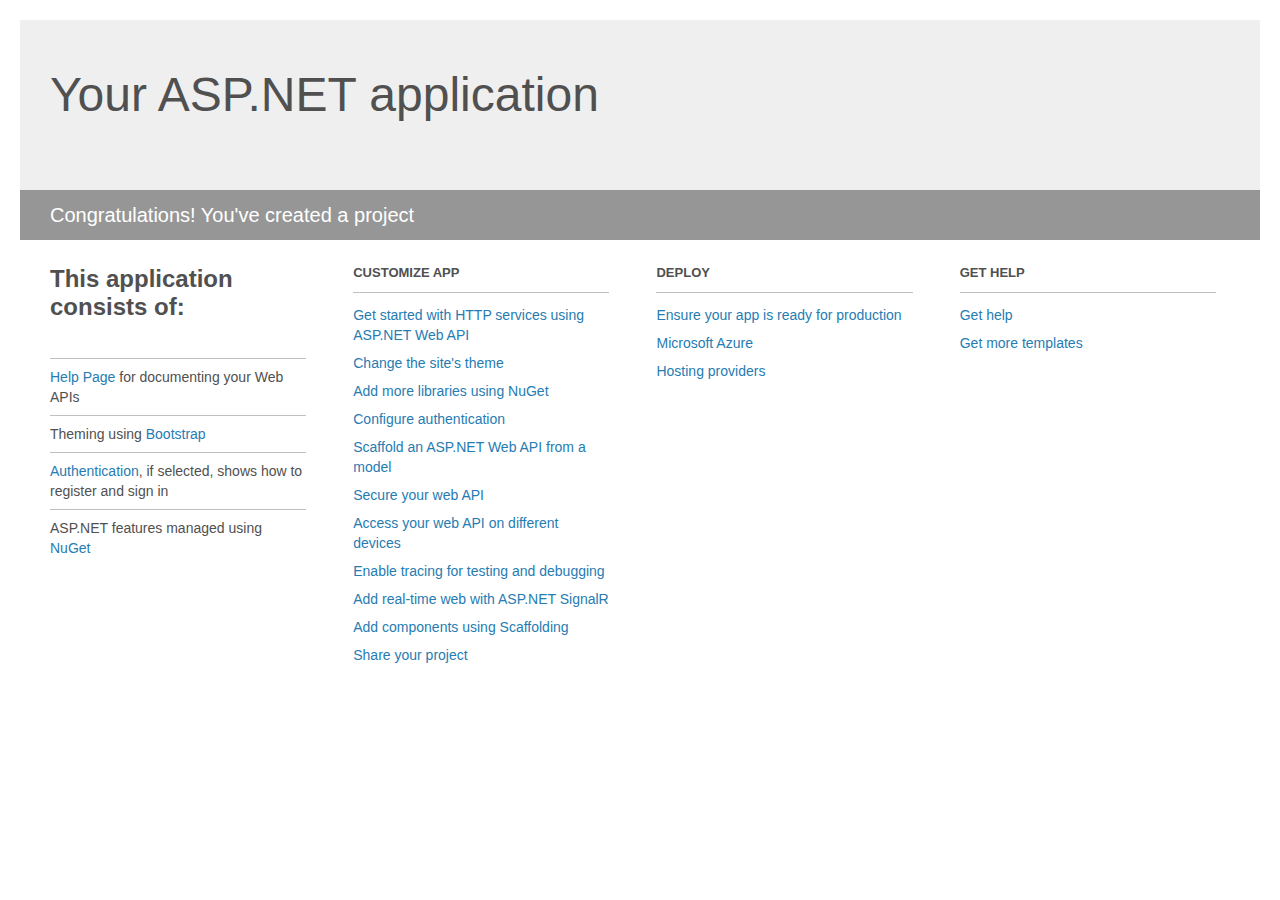
<file: server/Services/Project_Readme.html>
﻿<!DOCTYPE html>
<html lang="en">
<head>
    <meta charset="utf-8" />
    <title>Your ASP.NET application</title>
    <style>
        body {
            background: #fff;
            color: #505050;
            font: 14px 'Segoe UI', tahoma, arial, helvetica, sans-serif;
            margin: 20px;
            padding: 0;
        }

        #header {
            background: #efefef;
            padding: 0;
        }

        h1 {
            font-size: 48px;
            font-weight: normal;
            margin: 0;
            padding: 0 30px;
            line-height: 150px;
        }

        p {
            font-size: 20px;
            color: #fff;
            background: #969696;
            padding: 0 30px;
            line-height: 50px;
        }

        #main {
            padding: 5px 30px;
        }

        .section {
            width: 21.7%;
            float: left;
            margin: 0 0 0 4%;
        }

            .section h2 {
                font-size: 13px;
                text-transform: uppercase;
                margin: 0;
                border-bottom: 1px solid silver;
                padding-bottom: 12px;
                margin-bottom: 8px;
            }

            .section.first {
                margin-left: 0;
            }

                .section.first h2 {
                    font-size: 24px;
                    text-transform: none;
                    margin-bottom: 25px;
                    border: none;
                }

                .section.first li {
                    border-top: 1px solid silver;
                    padding: 8px 0;
                }

            .section.last {
                margin-right: 0;
            }

        ul {
            list-style: none;
            padding: 0;
            margin: 0;
            line-height: 20px;
        }

        li {
            padding: 4px 0;
        }

        a {
            color: #267cb2;
            text-decoration: none;
        }

            a:hover {
                text-decoration: underline;
            }
    </style>
</head>
<body>

    <div id="header">
        <h1>Your ASP.NET application</h1>
        <p>Congratulations! You've created a project</p>
    </div>

    <div id="main">
        <div class="section first">
            <h2>This application consists of:</h2>
            <ul>
                <li><a href="http://go.microsoft.com/fwlink/?LinkID=615543">Help Page</a> for documenting your Web APIs</li>
                <li>Theming using <a href="http://go.microsoft.com/fwlink/?LinkID=615519">Bootstrap</a></li>
                <li><a href="http://go.microsoft.com/fwlink/?LinkID=320957">Authentication</a>, if selected, shows how to register and sign in</li>
                <li>ASP.NET features managed using <a href="http://go.microsoft.com/fwlink/?LinkID=320958">NuGet</a></li>
            </ul>
        </div>

        <div class="section">
            <h2>Customize app</h2>
            <ul>
                <li><a href="http://go.microsoft.com/fwlink/?LinkID=320959">Get started with HTTP services using ASP.NET Web API</a></li>
                <li><a href="http://go.microsoft.com/fwlink/?LinkID=320960">Change the site's theme</a></li>
                <li><a href="http://go.microsoft.com/fwlink/?LinkID=320961">Add more libraries using NuGet</a></li>
                <li><a href="http://go.microsoft.com/fwlink/?LinkID=320962">Configure authentication</a></li>
                <li><a href="http://go.microsoft.com/fwlink/?LinkID=320963">Scaffold an ASP.NET Web API from a model</a></li>
                <li><a href="http://go.microsoft.com/fwlink/?LinkID=615545">Secure your web API</a></li>
                <li><a href="http://go.microsoft.com/fwlink/?LinkID=615544">Access your web API on different devices</a></li>
                <li><a href="http://go.microsoft.com/fwlink/?LinkID=615546">Enable tracing for testing and debugging</a></li>
                <li><a href="http://go.microsoft.com/fwlink/?LinkID=615530">Add real-time web with ASP.NET SignalR</a></li>
                <li><a href="http://go.microsoft.com/fwlink/?LinkID=615531">Add components using Scaffolding</a></li>
                <li><a href="http://go.microsoft.com/fwlink/?LinkID=615533">Share your project</a></li>
            </ul>
        </div>

        <div class="section">
            <h2>Deploy</h2>
            <ul>
                <li><a href="http://go.microsoft.com/fwlink/?LinkID=615534">Ensure your app is ready for production</a></li>
                <li><a href="http://go.microsoft.com/fwlink/?LinkID=615535">Microsoft Azure</a></li>
                <li><a href="http://go.microsoft.com/fwlink/?LinkID=615536">Hosting providers</a></li>
            </ul>
        </div>

        <div class="section last">
            <h2>Get help</h2>
            <ul>
                <li><a href="http://go.microsoft.com/fwlink/?LinkID=615537">Get help</a></li>
                <li><a href="http://go.microsoft.com/fwlink/?LinkID=615538">Get more templates</a></li>
            </ul>
        </div>
    </div>
</body>
</html>
</file>
